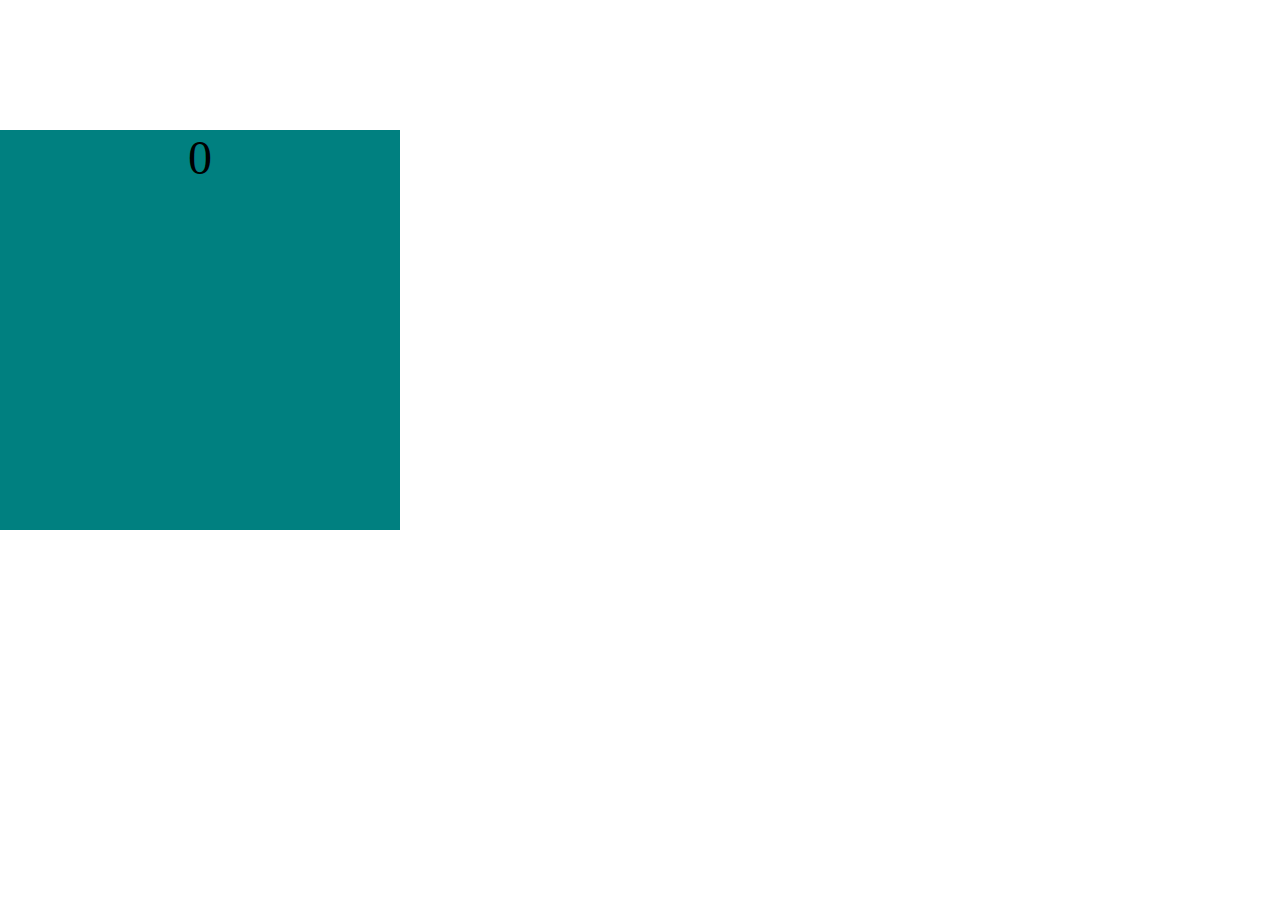
<file: projects/bouncing-box/index.html>
<!DOCTYPE html>
<html>
<head>
	<meta charset="utf-8">
	<title>Bouncing Box</title>
	<script src="jquery.min.js"></script>

<!-- 	<script src="//cdnjs.cloudflare.com/ajax/libs/jquery/2.1.1/jquery.min.js"></script> -->

	<!-- BEGIN CSS -->
	<style>
		/* TODO 1 */
		.box { 
			background-image: url('https://uploads1.yugioh.com/card_images/632/detail/No.96-Black-mist.jpg?1380221878');
			display: block;
			position: absolute;
			width: 400px;
			height: 400px;
			top: 100px;
			left: 0px;
			background-color: teal;
			font-size: 300%;
			text-align: center;
		}
		.board {
			background-image: url("https://i.pinimg.com/originals/f0/37/d7/f037d7a30bcf90ccbf1ce2c2db6f7e56.jpg");
		}
	</style>

</head>
<body class="board">
	<!-- HTML for the box -->
	<div class="box">?</div>

	<!-- BEGIN JAVASCRIPT -->
	<script>
		(function(){
			'use strict'
			/* global &*/

			// jQuery stuff setup for you
			var box = $('.box');
			var boardWidth = $('.board').width();
	        var boardHeight = $(window).height();
			// TODO 2 - Variable declarations 
var position; //reference for the x-coordinate of our box
var points; //reference for the points displayed on the box
var speed; //reference for how fast the box moves
position = 0;
points = 0;
speed = 10;
box.css("top", position); // changes the "left" css property of the box to value of var position
box.text(points); // changes the text of the box to display the value of var points
var direction;
direction = 1;


			var update = function() {
				// TODO 3 / 6 / 7 / 8
				position = position + (speed * direction);
				console.log("new position:" + position);
				box.css("top", position); // set the "left" CSS property of the box to the new value of position
				if(position > boardHeight) {
					direction = -1;
				}
				if(position < 0) {
					direction = 1;
				}
			};


			
			var handleBoxClick = function() {
				box.on("click", handleBoxClick)
				points = points + 1; // increase the point total
				box.text(points); // update the new points total displayed by the box 
				// TODO 4 / 5
				position = 0; // reset the position of the box to 0
				speed = speed + 3; // increase the speed of the box on every click
			};


			//this executes the update function code every 50 milliseconds
			setInterval(update, 50);
			// this executes the handleBoxClick function code every time the box is clicked on
			box.on('click', handleBoxClick);
		})();
	</script>
</body>
</html>
</file>
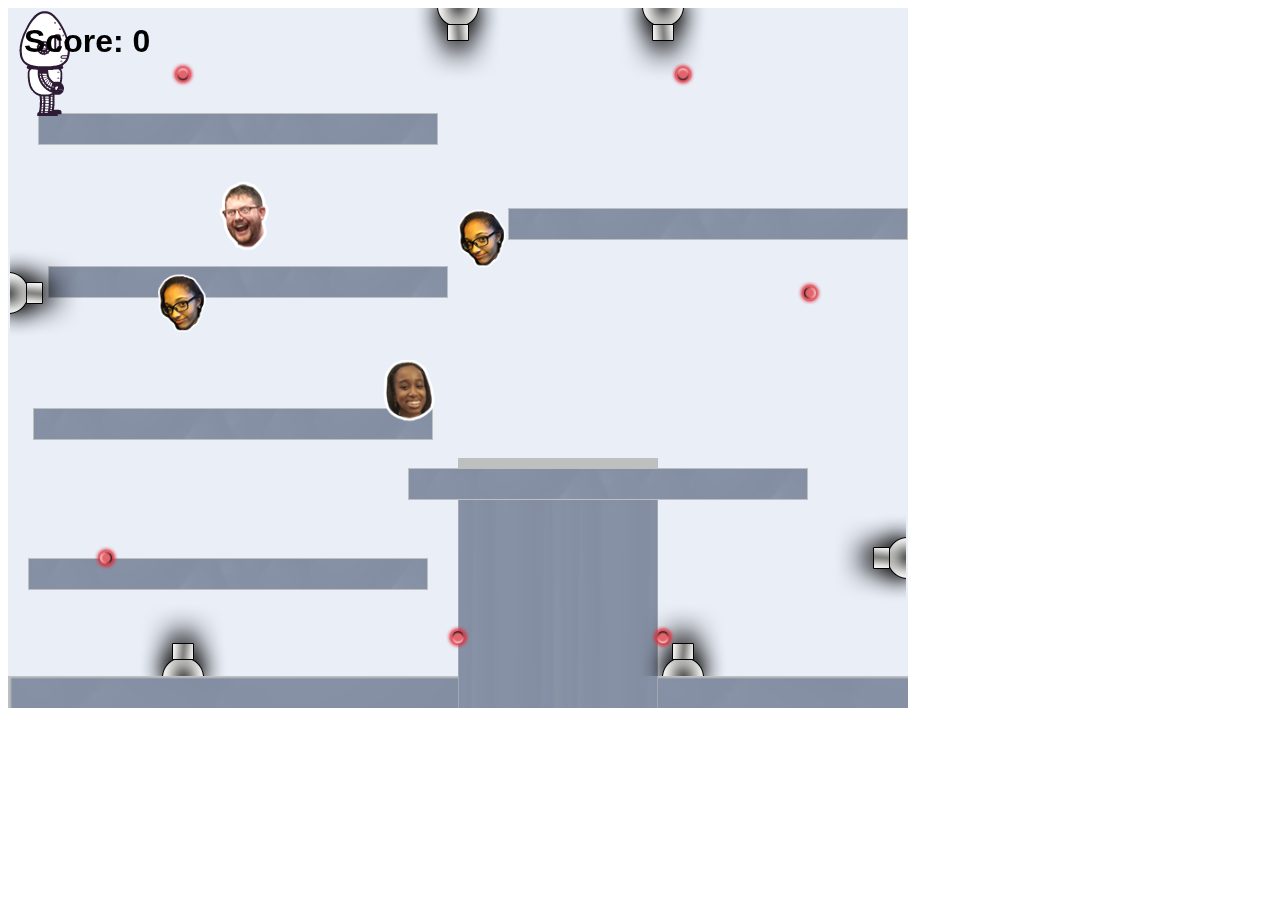
<file: projects/platformer/index.html>
<!DOCTYPE html>
<html>
    <head>
        <title>Platformer</title>
        <script src="lib/jquery.min.js"></script>
        <script src="lib/phaser.min.js"></script>
        <script src="js/factory/game.js"></script>
        <script src="js/factory/preload.js"></script>
        <script src="js/factory/platform.js"></script>
        <script src="js/factory/collectable.js"></script>
        <script src="js/factory/cannon.js"></script>
        <script src="js/factory/player.js"></script>
        <script src="js/controller/player-manager.js"></script>
        <script src="js/init/platform.js"></script>
        <script src="js/init/collectable.js"></script>
        <script src="js/init/cannon.js"></script>
        <script src="js/init/player.js"></script>
    </head>
    <body>
        <script src="js/index.js"></script>
    </body>
</html>
</file>
